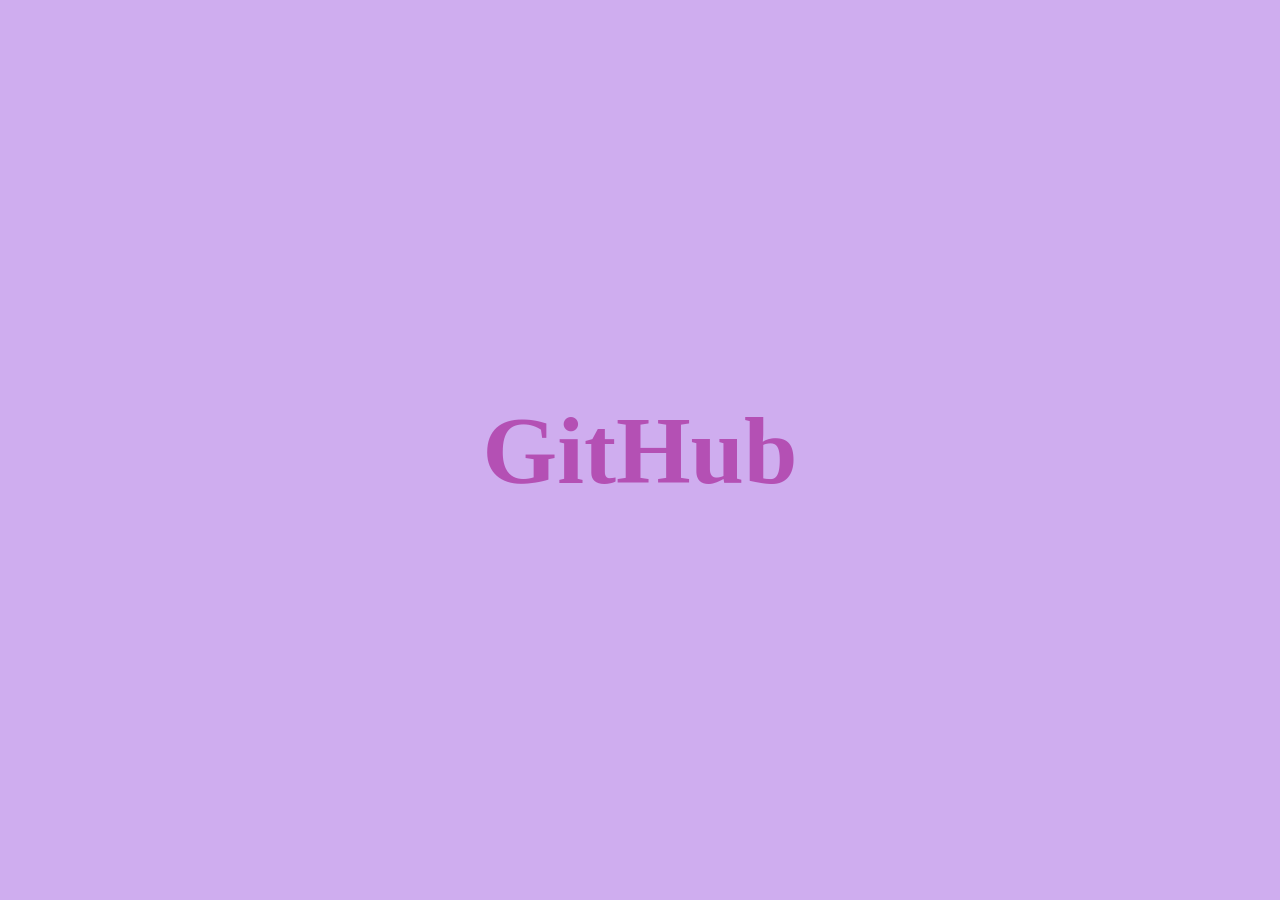
<file: github.html>
<!DOCTYPE html>
<html lang="pt-br">
<head>
    <meta charset="UTF-8">
    <link rel="stylesheet" href="./github.css">
    <meta name="viewport" content="width=device-width, initial-scale=1.0">
    <title>GitHub</title>
</head>
<body>
    <h1>GitHub</h1>
</body>
</html>
</file>
<file: github.css>
*{
    margin: 0;
    padding: 0;
    box-sizing: border-box;
}

body{
    display: flex;
    justify-content: center;
    align-items: center;
    background-color: rgb(207, 173, 239);
    height: 100vh;
    color: rgb(180, 80, 180);
    font-size: 48px;
}
</file>
